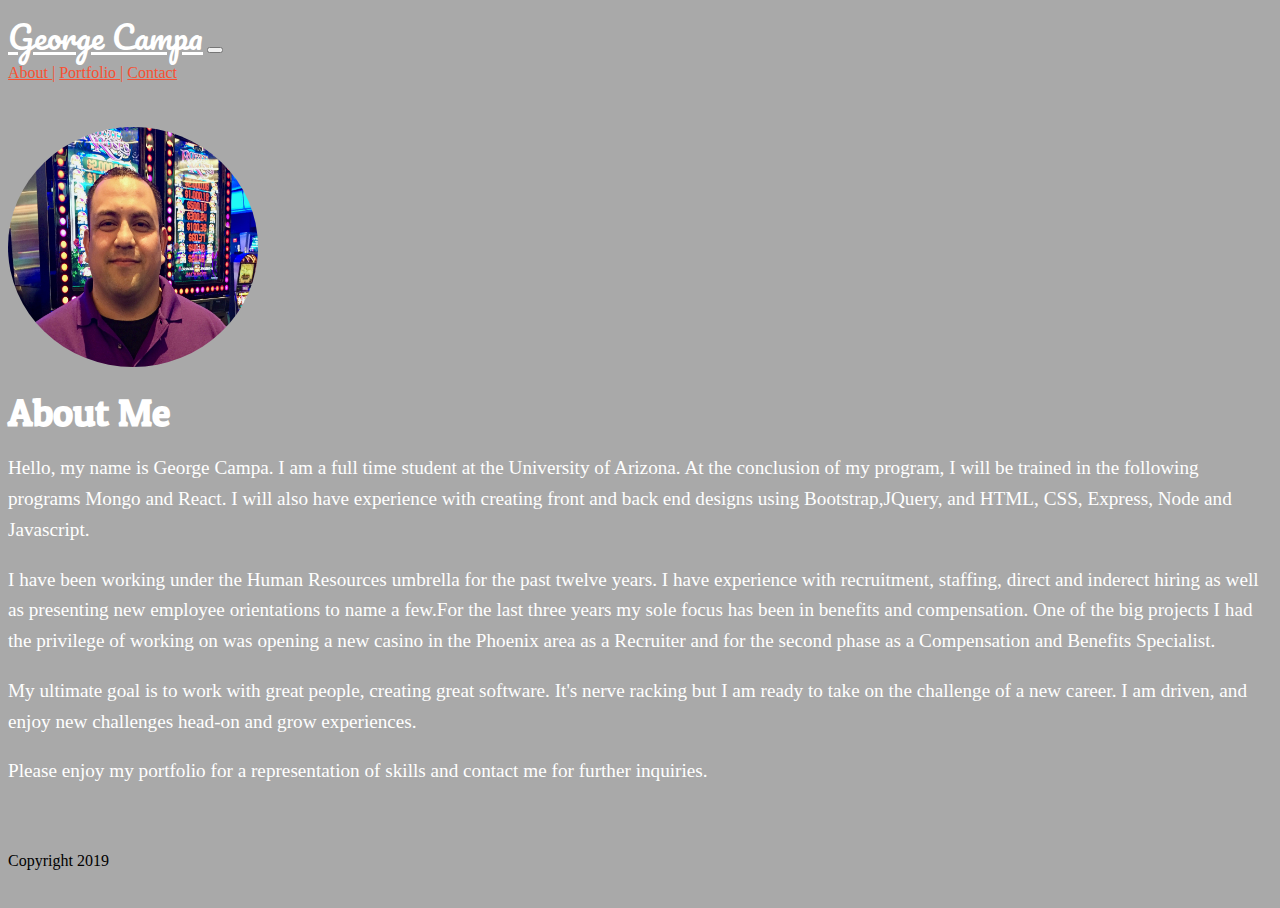
<file: index.html>
<!DOCTYPE html>
<html lang="en">

<head>
  <meta charset="UTF-8">
  <meta name="viewport" content="width=device-width, initial-scale=1.0">
  <meta http-equiv="X-UA-Compatible" content="ie=edge">
  <script src="https://code.jquery.com/jquery-3.3.1.slim.min.js"
    integrity="sha384-q8i/X+965DzO0rT7abK41JStQIAqVgRVzpbzo5smXKp4YfRvH+8abtTE1Pi6jizo"
    crossorigin="anonymous"></script>
  <script src="https://cdnjs.cloudflare.com/ajax/libs/popper.js/1.14.3/umd/popper.min.js"
    integrity="sha384-ZMP7rVo3mIykV+2+9J3UJ46jBk0WLaUAdn689aCwoqbBJiSnjAK/l8WvCWPIPm49"
    crossorigin="anonymous"></script>
  <script src="https://stackpath.bootstrapcdn.com/bootstrap/4.1.3/js/bootstrap.min.js"
    integrity="sha384-ChfqqxuZUCnJSK3+MXmPNIyE6ZbWh2IMqE241rYiqJxyMiZ6OW/JmZQ5stwEULTy"
    crossorigin="anonymous"></script>
  <link rel="stylesheet" href="https://stackpath.bootstrapcdn.com/bootstrap/4.1.3/css/bootstrap.min.css"
    integrity="sha384-MCw98/SFnGE8fJT3GXwEOngsV7Zt27NXFoaoApmYm81iuXoPkFOJwJ8ERdknLPMO" crossorigin="anonymous">
  <link rel="stylesheet" href="./Assets/css/style.css">
  <title>George Cmapa - About Me</title>
</head>

<body>

  <nav class="d-flex navbar navbar-expand-lg navbar-dark bg-dark">
    <a class="navbar-brand pl-3" href="index.html">George Campa</a>
    <button class="navbar-toggler" type="button" data-toggle="collapse" data-target="#navbarNavAltMarkup"
      aria-controls="navbarNavAltMarkup" aria-expanded="false" aria-label="Toggle navigation">
      <span class="navbar-toggler-icon"></span>
    </button>
    <div class="collapse navbar-collapse justify-content-end" id="navbarNavAltMarkup">
      <div class="navbar-nav">
        <a class="nav-item nav-link active" href="index.html">About |</a>
        <a class="nav-item nav-link" href="portfolio.html">Portfolio |</a>
        <a class="nav-item nav-link" href="contact.html">Contact</a>
      </div>
    </div>
  </nav>


  <div class="container pb-5">
    <div>

      <img class="square_image mt-3" src="Image/IMG_1035.jpeg" alt="George Campa" width="400px">
      <div class="paragraph mt-4">
        <h1 class="ml-1">About Me</h1>

        <p>Hello, my name is George Campa. I am a full time student at the University of Arizona. At the conclusion of
          my program, I will be trained in the following programs Mongo and React. I will also have
          experience with creating front  and back end designs using Bootstrap,JQuery, and HTML, CSS, Express, Node and Javascript.</p>

        <p>I have been working under the Human Resources umbrella for the past twelve years. I have experience with
          recruitment, staffing, direct and inderect hiring as well as presenting new employee orientations to name a
          few.For the last three years my sole focus has been in benefits and compensation. One of the big projects I had
          the privilege of working on was opening a new casino in the Phoenix area as a Recruiter and for the second phase
          as a Compensation and Benefits Specialist.</p>

        <p>My ultimate goal is to work with great people, creating great software. It's nerve racking but I am ready
            to take on the challenge of a new career. I am driven, and enjoy new challenges head-on and grow experiences.</p>

        <p>Please enjoy my portfolio for a representation of skills and contact me for further inquiries.</p>

      </div>
    </div>
  </div>

  <div class="card bottom mt-5">
    <div class="card-header text-center">
      Copyright 2019
    </div>
  </div>
</body>

</html>
</file>
<file: Assets/css/style.css>
@viewport {
    width: device-width ;
    zoom: 1.0 ;
  }


@import url('https://fonts.googleapis.com/css?family=Pacifico|Patua+One');

* {
    color: white;
}

html, body {
    background: darkgrey;
    height: 100%;
}

h1 {
    font-family: "Patua One", sans-serif;
    color: white;
}


.navbar-dark .navbar-brand {
    font-size: 2em;
    font-family: "Pacifico", serif;
    color: white;
}

.container {
    margin-top: 45px;
    margin-bottom: 65px;
}

img {
    width: 300px;
    height: 150px;
}

.square_image {
    width: 250px;
    height: 240px;
    border-radius: 50%;
}

.paragraph {
    font-size: 1.2em;
    margin-top: 10px;
    line-height: 1.6em;
}

.container-grid {
    display: flex;
    flex-wrap: wrap
}

.contact-form {
    width: 80%;
}

.port-cards {
    margin-top: 20px;
    margin-right: 20px;
    margin-bottom: 20px;
    margin-left: 0px;
}

.card-header {
    color: black;
}

a:hover {
    text-decoration: none;
    color: #000066;
}

i.fab,
i.fas,
a {
    color: #f85032;
}

.wrapper {
    text-align: center;
}

.wrapper > h1 {
    padding: 20px;
    margin: 40px;
    font-size: 2.5rem;
}

.wrapper > p {
    font-size: 1.5rem;
    margin-top: 10vh;
    margin-bottom: 10vh;
    margin-left: 2vh;
    margin-right: 2vh;
}


.share > button {
    background-color: #f85032;
    border-radius: 5px;
    border: 2px solid white;
    padding: 10px;
    margin: 5px;
    width: 130px;
}

.share > button > a {
    color: #fff;
}

i.fa-envelope:before {
    color: #fff;
}

i.fa-linkedin:before {
    color: white;
}

i.fa-github:before {
    color: white;
}
</file>
